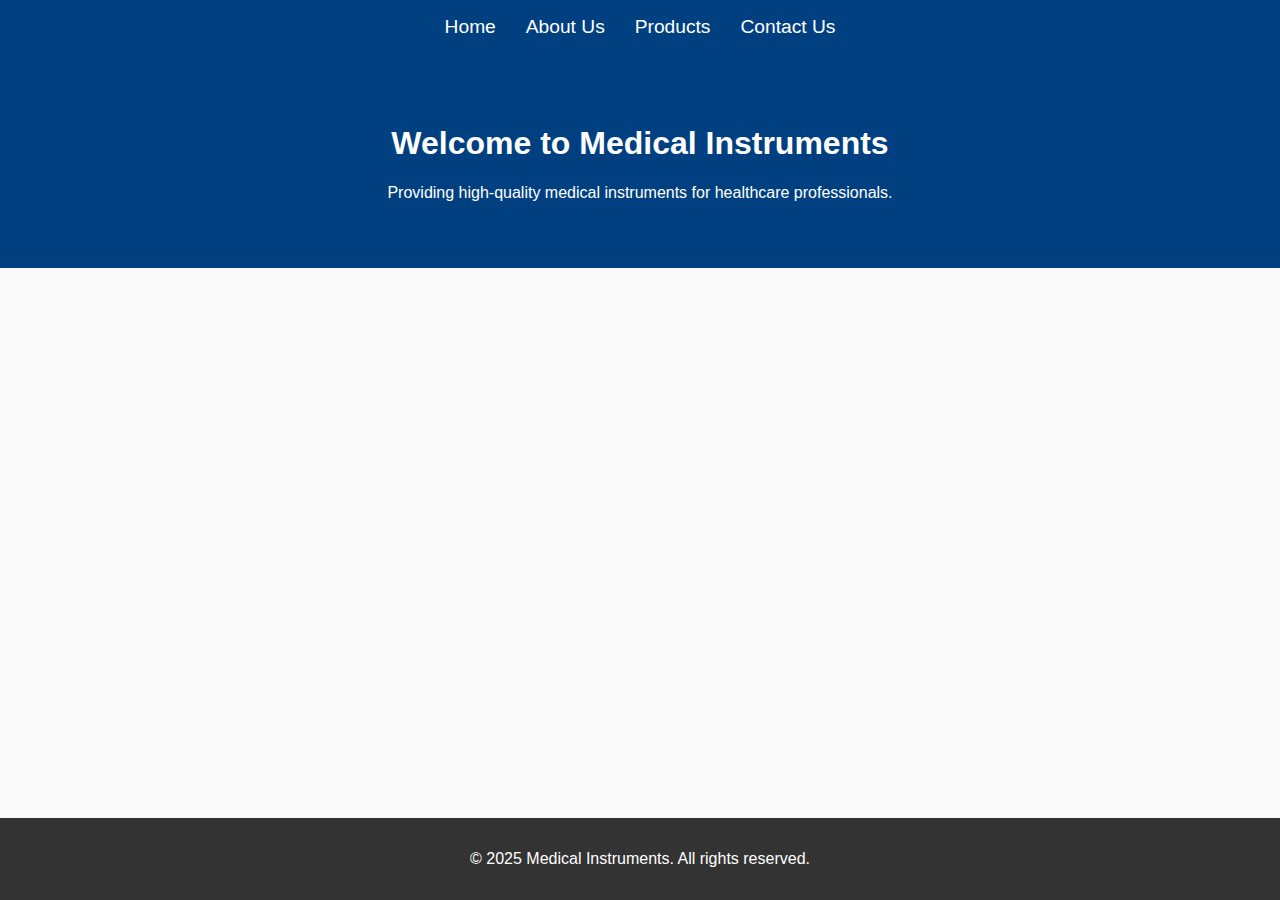
<file: index.html>
<!DOCTYPE html>
<html lang="en">
<head>
    <meta charset="UTF-8">
    <meta name="viewport" content="width=device-width, initial-scale=1.0">
    <title>Medical Instruments</title>
    <link rel="stylesheet" href="style.css">
</head>
<body>
    <header>
        <nav>
            <ul>
                <li><a href="index.html">Home</a></li>
                <li><a href="about.html">About Us</a></li>
                <li><a href="products.html">Products</a></li>
                <li><a href="contact.html">Contact Us</a></li>
            </ul>
        </nav>
    </header>
    <main>
        <section class="hero">
            <h1>Welcome to Medical Instruments</h1>
            <p>Providing high-quality medical instruments for healthcare professionals.</p>
        </section>
    </main>
    <footer>
        <p>&copy; 2025 Medical Instruments. All rights reserved.</p>
    </footer>
</body>
</html>
</file>
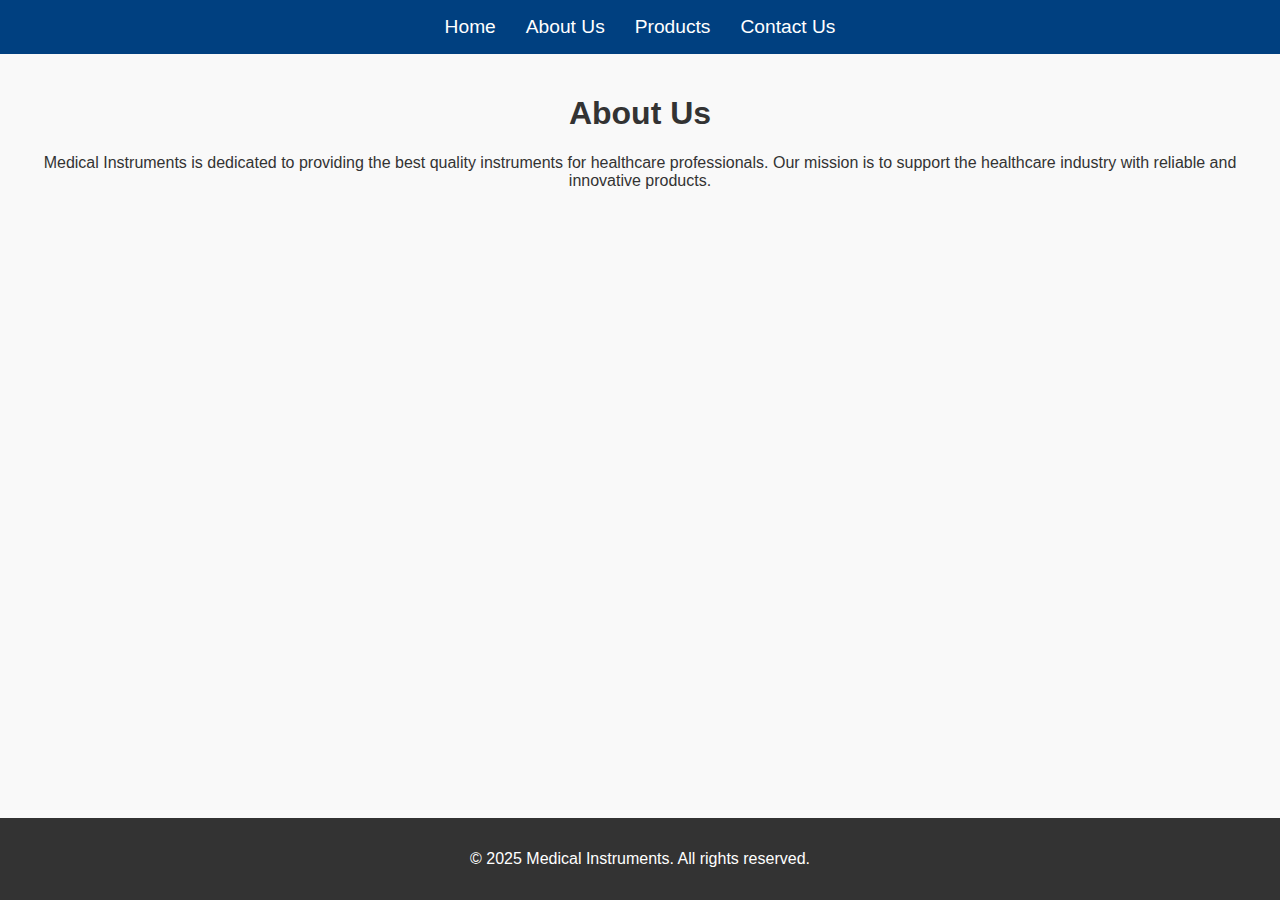
<file: about.html>
<!DOCTYPE html>
<html lang="en">
<head>
    <meta charset="UTF-8">
    <meta name="viewport" content="width=device-width, initial-scale=1.0">
    <title>About Us</title>
    <link rel="stylesheet" href="style.css">
</head>
<body>
    <header>
        <nav>
            <ul>
                <li><a href="index.html">Home</a></li>
                <li><a href="about.html">About Us</a></li>
                <li><a href="products.html">Products</a></li>
                <li><a href="contact.html">Contact Us</a></li>
            </ul>
        </nav>
    </header>
    <main>
        <section class="about">
            <h1>About Us</h1>
            <p>Medical Instruments is dedicated to providing the best quality instruments for healthcare professionals. Our mission is to support the healthcare industry with reliable and innovative products.</p>
        </section>
    </main>
    <footer>
        <p>&copy; 2025 Medical Instruments. All rights reserved.</p>
    </footer>
</body>
</html>
</file>
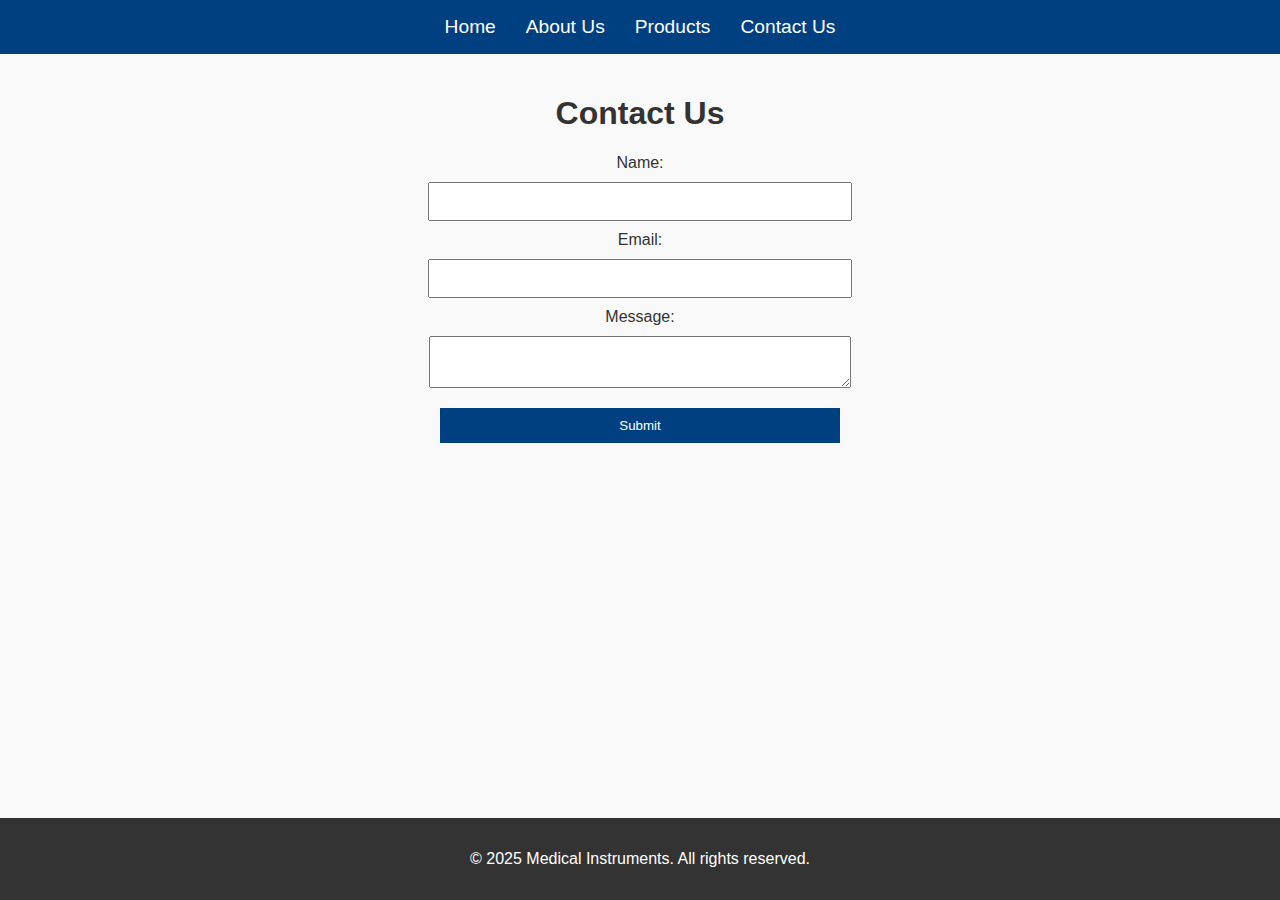
<file: contact.html>
<!DOCTYPE html>
<html lang="en">
<head>
    <meta charset="UTF-8">
    <meta name="viewport" content="width=device-width, initial-scale=1.0">
    <title>Contact Us</title>
    <link rel="stylesheet" href="style.css">
</head>
<body>
    <header>
        <nav>
            <ul>
                <li><a href="index.html">Home</a></li>
                <li><a href="about.html">About Us</a></li>
                <li><a href="products.html">Products</a></li>
                <li><a href="contact.html">Contact Us</a></li>
            </ul>
        </nav>
    </header>
    <main>
        <section class="contact">
            <h1>Contact Us</h1>
            <form>
                <label for="name">Name:</label>
                <input type="text" id="name" name="name" required>
                <label for="email">Email:</label>
                <input type="email" id="email" name="email" required>
                <label for="message">Message:</label>
                <textarea id="message" name="message" required></textarea>
                <button type="submit">Submit</button>
            </form>
        </section>
    </main>
    <footer>
        <p>&copy; 2025 Medical Instruments. All rights reserved.</p>
    </footer>
</body>
</html>
</file>
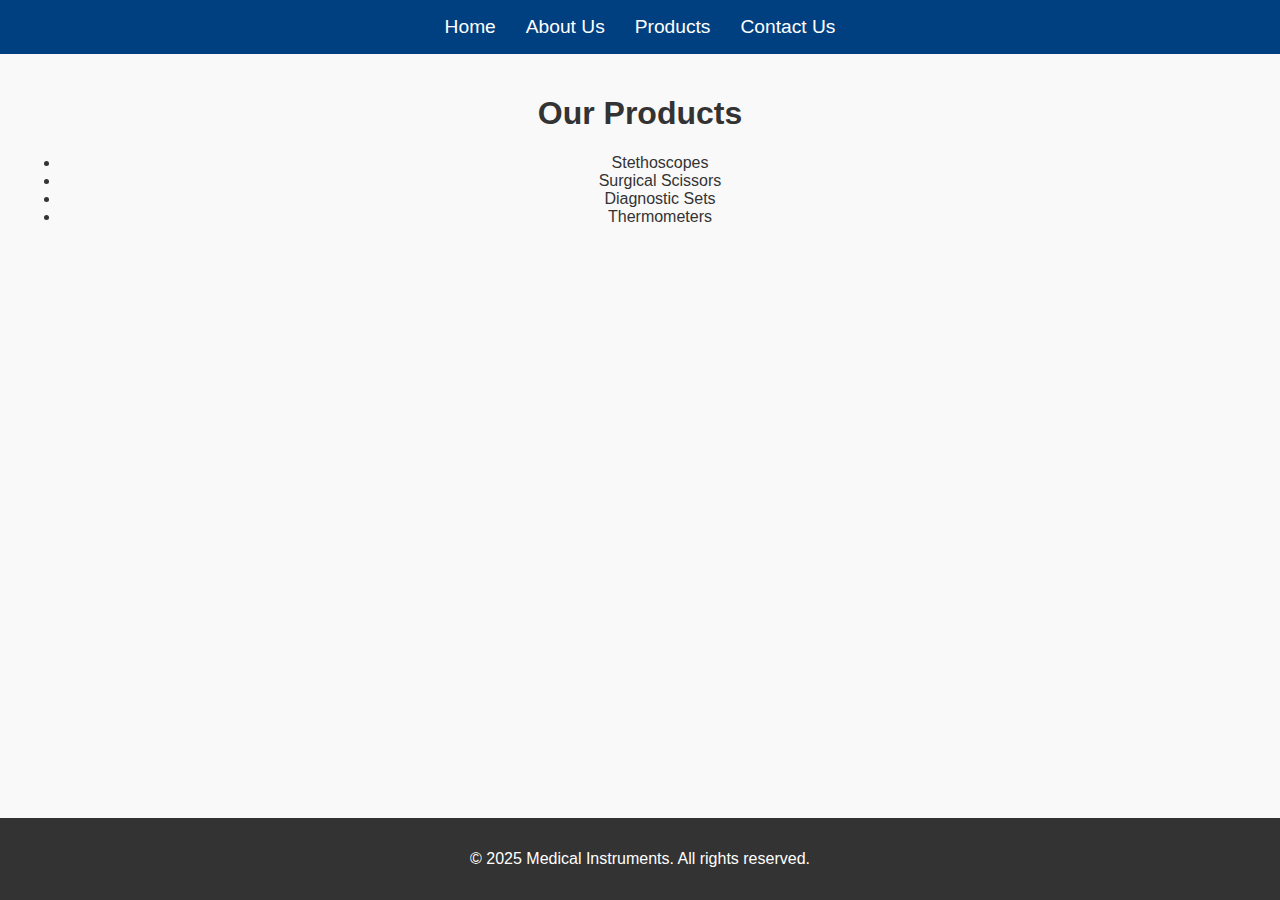
<file: products.html>
<!DOCTYPE html>
<html lang="en">
<head>
    <meta charset="UTF-8">
    <meta name="viewport" content="width=device-width, initial-scale=1.0">
    <title>Products</title>
    <link rel="stylesheet" href="style.css">
</head>
<body>
    <header>
        <nav>
            <ul>
                <li><a href="index.html">Home</a></li>
                <li><a href="about.html">About Us</a></li>
                <li><a href="products.html">Products</a></li>
                <li><a href="contact.html">Contact Us</a></li>
            </ul>
        </nav>
    </header>
    <main>
        <section class="products">
            <h1>Our Products</h1>
            <ul>
                <li>Stethoscopes</li>
                <li>Surgical Scissors</li>
                <li>Diagnostic Sets</li>
                <li>Thermometers</li>
            </ul>
        </section>
    </main>
    <footer>
        <p>&copy; 2025 Medical Instruments. All rights reserved.</p>
    </footer>
</body>
</html>
</file>
<file: style.css>
body {
    font-family: Arial, sans-serif;
    margin: 0;
    padding: 0;
    color: #333;
    background-color: #f9f9f9;
}

header {
    background-color: #004080;
    color: white;
    padding: 1em 0;
}

nav ul {
    list-style: none;
    padding: 0;
    display: flex;
    justify-content: center;
    margin: 0;
}

nav ul li {
    margin: 0 15px;
}

nav ul li a {
    color: white;
    text-decoration: none;
    font-size: 1.2em;
}

footer {
    background-color: #333;
    color: white;
    text-align: center;
    padding: 1em 0;
    position: fixed;
    bottom: 0;
    width: 100%;
}

.hero {
    text-align: center;
    padding: 50px 20px;
    background-color: #004080;
    color: white;
}

.about, .products, .contact {
    text-align: center;
    padding: 20px;
}

form {
    display: flex;
    flex-direction: column;
    align-items: center;
}

form input, form textarea, form button {
    margin: 10px 0;
    padding: 10px;
    width: 80%;
    max-width: 400px;
}

form button {
    background-color: #004080;
    color: white;
    border: none;
    cursor: pointer;
}
</file>
